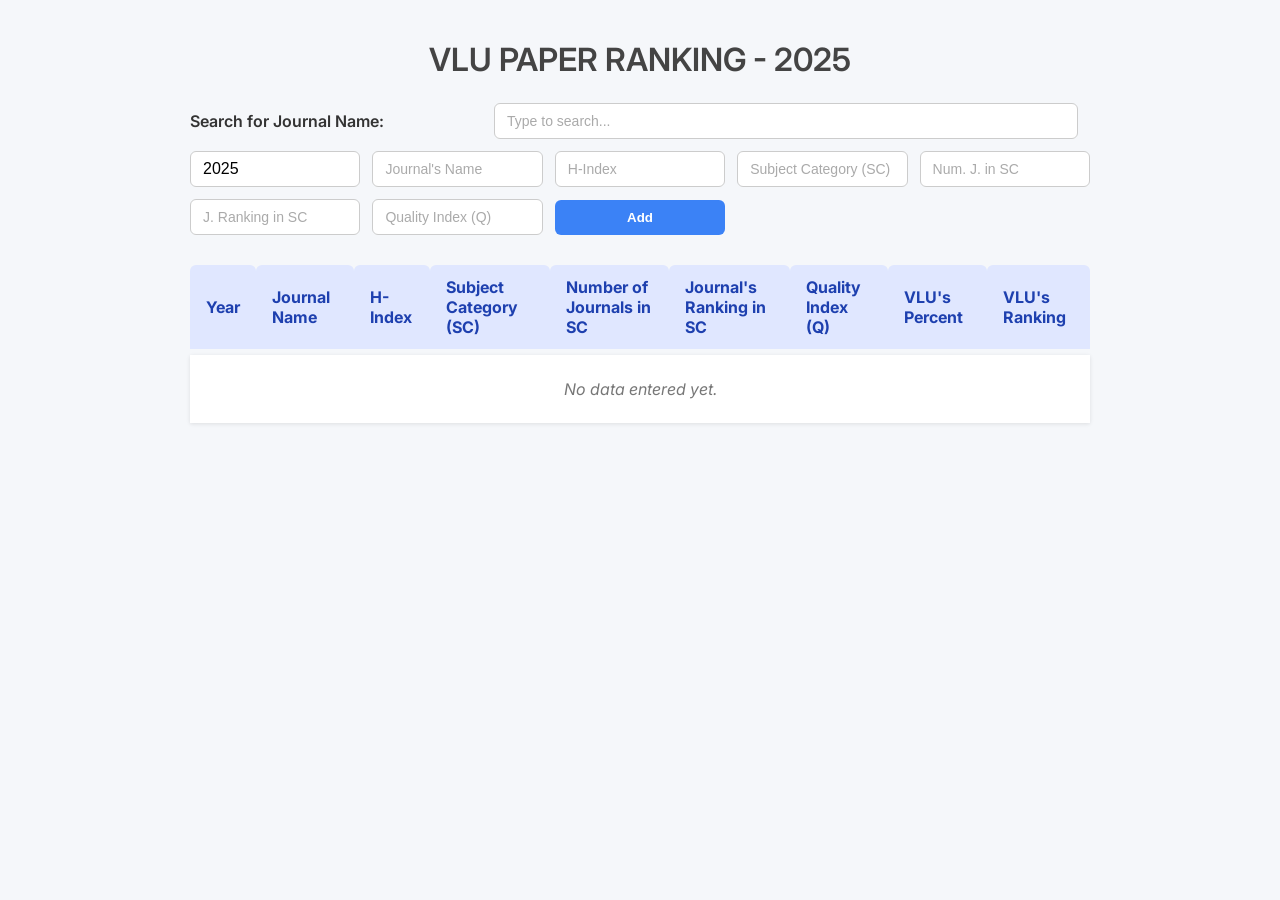
<file: index.html>
<!DOCTYPE html>
<html lang="en">
<head>
  <meta charset="UTF-8" />
  <meta name="viewport" content="width=device-width, initial-scale=1" />
  <title>VLU paper ranking - 2025</title>
  <link rel="stylesheet" href="./style.css" />
  <link href="https://fonts.googleapis.com/css2?family=Inter:wght@400;600&display=swap" rel="stylesheet" />
</head>
<body>
  <h1>VLU PAPER RANKING - 2025</h1>

  <div class="search-row">
    <label for="search-input" style="font-weight:600;align-self:center;">Search for Journal Name:</label>
    <input type="text" id="search-input" placeholder="Type to search..." />
    <div></div>
  </div>

  <form id="data-form" class="input-row" autocomplete="off">
    <input type="number" id="year-input" placeholder="Year" required min="1900" max="2100" />
    <input type="text" id="journal-name-input" placeholder="Journal's Name" required />
    <input type="number" id="h-index-input" placeholder="H-Index" required min="0" />
    <input type="text" id="subject-category-input" placeholder="Subject Category (SC)" required />
    <input type="number" id="num-journals-input" placeholder="Num. J. in SC" required min="0" />
    <input type="number" id="journal-ranking-input" placeholder="J. Ranking in SC" required min="1" />
    <input type="number" id="quality-index-input" placeholder="Quality Index (Q)" required min="0" />
    <button type="submit" class="add-btn">Add</button>
  </form>

  <table aria-label="Data table">
    <thead>
      <tr>
        <th>Year</th>
        <th>Journal Name</th>
        <th>H-Index</th>
        <th>Subject Category (SC)</th>
        <th>Number of Journals in SC</th>
        <th>Journal's Ranking in SC</th>
        <th>Quality Index (Q)</th>
        <th>VLU's Percent</th>
        <th>VLU's Ranking</th>
      </tr>
    </thead>
    <tbody id="table-body">
      <tr><td colspan="9" class="no-data">No data entered yet.</td></tr>
    </tbody>
  </table>

  <script src="./script.js"></script>
</body>
</html>
</file>
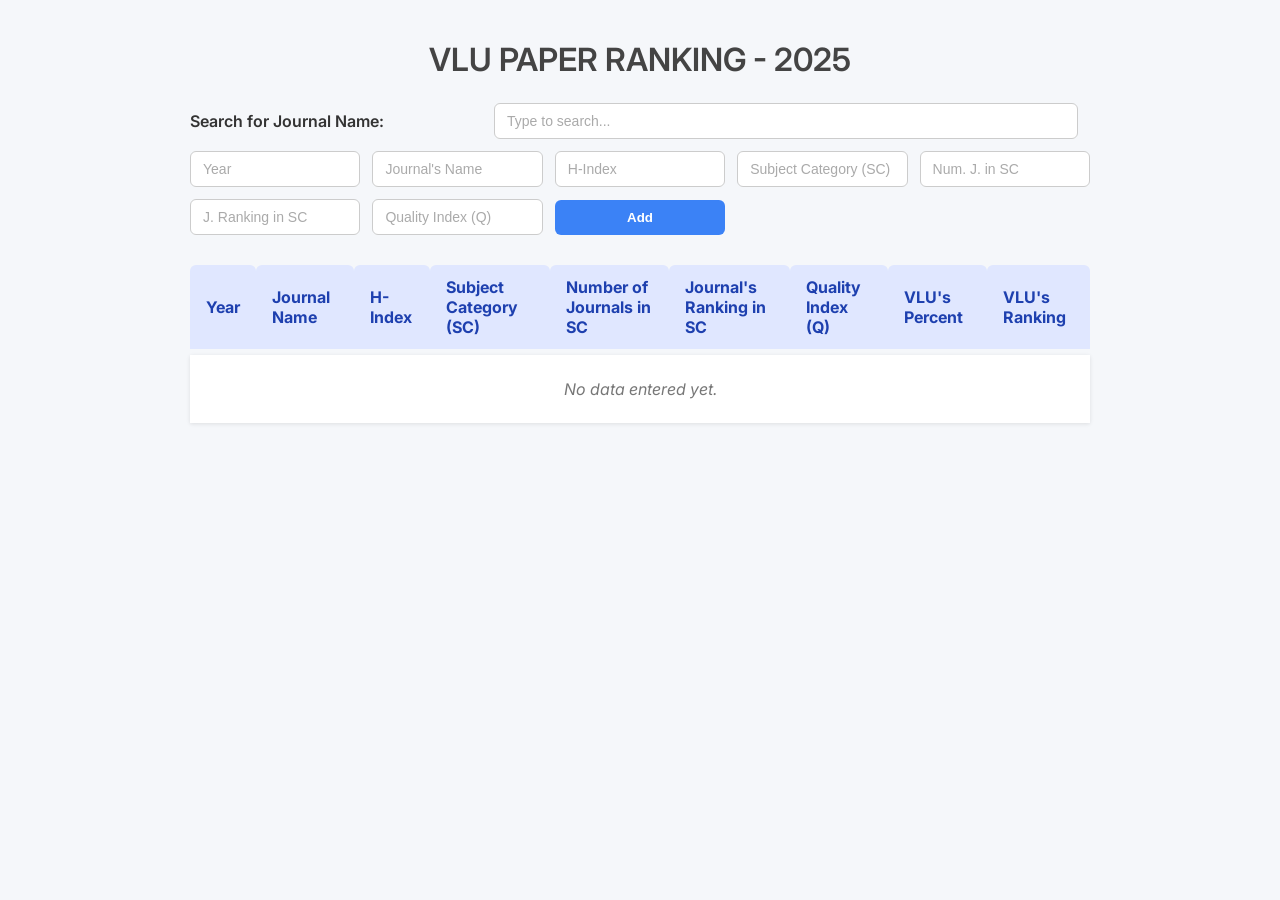
<file: VLU-paper-ranking-2025.html>
<!DOCTYPE html>
<html lang="en">
  <head>
    <meta charset="UTF-8" />
    <meta name="viewport" content="width=device-width, initial-scale=1" />
    <title>VLU paper ranking - 2025</title>
    <style>
      @import url('https://fonts.googleapis.com/css2?family=Inter:wght@400;600&display=swap');
      body {
        font-family: 'Inter', sans-serif;
        background: #f5f7fa;
        margin: 40px auto;
        max-width: 900px;
        color: #333;
      }
      h1 {
        text-align: center;
        font-weight: 600;
        margin-bottom: 24px;
        color: #444;
      }
      .input-row {
        display: grid;
        grid-template-columns: repeat(auto-fill, minmax(150px, 1fr));
        gap: 12px;
        margin-bottom: 24px;
        align-items: center;
      }
      .search-row {
        display: grid;
        grid-template-columns: 1fr 2fr auto;
        gap: 12px;
        margin-bottom: 12px;
        align-items: center;
      }
      .input-row input,
      .search-row input {
        padding: 8px 12px;
        font-size: 16px;
        border: 1px solid #ccc;
        border-radius: 6px;
        transition: border-color 0.2s;
      }
      .input-row input:focus,
      .search-row input:focus {
        outline: none;
        border-color: #3b82f6;
        box-shadow: 0 0 6px #3b82f6aa;
      }
      .input-row input::placeholder,
      .search-row input::placeholder {
        font-size: 14px;
        color: #aaa;
      }
      button.add-btn {
        background-color: #3b82f6;
        border: none;
        color: white;
        padding: 10px 16px;
        font-weight: 600;
        border-radius: 6px;
        cursor: pointer;
        transition: background-color 0.2s;
      }
      button.add-btn:hover {
        background-color: #2563eb;
      }
      table {
        width: 100%;
        border-collapse: separate;
        border-spacing: 0 6px;
      }
      thead th {
        text-align: left;
        padding: 12px 16px;
        background: #e0e7ff;
        color: #1e40af;
        border-radius: 6px 6px 0 0;
      }
      tbody tr {
        background: white;
        box-shadow: 0 1px 4px rgb(0 0 0 / 0.1);
      }
      tbody td {
        padding: 12px 16px;
        border-bottom: 1px solid #f0f0f0;
      }
      tbody tr:last-child td {
        border-bottom: none;
      }
      .no-data {
        text-align: center;
        padding: 24px;
        color: #777;
        font-style: italic;
      }
    </style>
  </head>
  <body>
    <h1>VLU PAPER RANKING - 2025</h1>

    <div class="search-row">
      <label for="search-input" style="font-weight:600;align-self:center;">Search for Journal Name:</label>
      <input type="text" id="search-input" placeholder="Type to search..." />
      <div></div>
    </div>

    <form id="data-form" class="input-row" autocomplete="off">
      <input type="number" id="year-input" placeholder="Year" required min="1900" max="2100" />
      <input type="text" id="journal-name-input" placeholder="Journal's Name" required />
      <input type="number" id="h-index-input" placeholder="H-Index" required min="0" />
      <input type="text" id="subject-category-input" placeholder="Subject Category (SC)" required />
      <input type="number" id="num-journals-input" placeholder="Num. J. in SC" required min="0" />
      <input type="number" id="journal-ranking-input" placeholder="J. Ranking in SC" required min="1" />
      <input type="number" id="quality-index-input" placeholder="Quality Index (Q)" required min="0" />
      <button type="submit" class="add-btn">Add</button>
    </form>

    <table aria-label="Data table">
      <thead>
        <tr>
          <th>Year</th>
          <th>Journal Name</th>
          <th>H-Index</th>
          <th>Subject Category (SC)</th>
          <th>Number of Journals in SC</th>
          <th>Journal's Ranking in SC</th>
          <th>Quality Index (Q)</th>
          <th>VLU's Percent</th>
          <th>VLU's Ranking</th>
        </tr>
      </thead>
      <tbody id="table-body">
        <tr><td colspan="9" class="no-data">No data entered yet.</td></tr>
      </tbody>
    </table>

    <script>
      (() => {
        const form = document.getElementById('data-form');
        const tableBody = document.getElementById('table-body');
        const searchInput = document.getElementById('search-input');

        let dataEntries = [];
        let filteredEntries = [];

        form.addEventListener('submit', e => {
          e.preventDefault();
          const year = parseInt(document.getElementById('year-input').value, 10);
          const journalName = document.getElementById('journal-name-input').value.trim();
          const hIndex = parseInt(document.getElementById('h-index-input').value, 10);
          const subjectCategory = document.getElementById('subject-category-input').value.trim();
          const numJournals = parseInt(document.getElementById('num-journals-input').value, 10);
          const journalRanking = parseInt(document.getElementById('journal-ranking-input').value, 10);
          const qualityIndex = parseInt(document.getElementById('quality-index-input').value, 10);

          if (isNaN(year) || !journalName || isNaN(hIndex) || !subjectCategory || isNaN(numJournals) || isNaN(journalRanking) || isNaN(qualityIndex)) {
            alert('Please enter valid values.');
            return;
          }

          // Kiểm tra trùng lặp
          const existingIndex = dataEntries.findIndex(entry => 
          entry.journalName === journalName && entry.subjectCategory === subjectCategory
          );
          // Cập nhật mục đã tồn tại
          if (existingIndex !== -1) {
            dataEntries[existingIndex] = {
              year,
              journalName,
              hIndex,
              subjectCategory,
              numJournals,
              journalRanking,
              qualityIndex
            };
          } else {
          // Thêm dữ liệu vào mảng dataEntries
            dataEntries.push({
              year,
              journalName,
              hIndex,
              subjectCategory,
              numJournals,
              journalRanking,
              qualityIndex
            });
          }

          renderTable(dataEntries);
          form.reset();
          document.getElementById('year-input').focus();

          // Gửi dữ liệu đến Google Apps Script
          fetch('https://script.google.com/macros/s/AKfycbw2Y4a_gt0et02gzREjMjRyWVt3W8P7gb0JBfpjm_T-LkFCYGrlam4TDKPv8zPf5ryU/exec', {
            method: 'POST',
            headers: {
              'Content-Type': 'application/json'
            },
            body: JSON.stringify({
                        year,
                        journalName,
                        hIndex,
                        subjectCategory,
                        numJournals,
                        journalRanking,
                        qualityIndex
                      })
          })
          .then(response => {
            if (!response.ok) {
              throw new Error('Network response was not ok: ' + response.statusText);
            }
            return response.json();
          })
          .then(data => {
            console.log('File ID:', data.fileId); // ID của file đã lưu
            renderTable(dataEntries);
            form.reset();
            document.getElementById('year-input').focus();
          })
          .catch(error => {
            console.error('Error:', error);
          });
        });

        searchInput.addEventListener('input', e => {
          const query = e.target.value.trim().toLowerCase();
          if (!query) {
            filteredEntries = [...dataEntries];
          } else {
            filteredEntries = dataEntries.filter(entry =>
              entry.journalName.toLowerCase().includes(query)
            );
          }
          renderTable(filteredEntries);
        });

        function renderTable(entries) {
          if (entries.length === 0) {
            tableBody.innerHTML = '<tr><td colspan="9" class="no-data">No data entered yet.</td></tr>';
            return;
          }

          // Sort by Journal Name alphabetically
          entries.sort((a, b) => {
            let nameA = a.journalName.toLowerCase();
            let nameB = b.journalName.toLowerCase();
            if (nameA < nameB) return -1;
            if (nameA > nameB) return 1;
            return 0;
          });

          tableBody.innerHTML = entries.map(entry => {
            const vluPercent = (entry.journalRanking / entry.numJournals) * 100.00;
            let vluRanking = '';
            if (entry.numJournals >= 2000) {
              if (entry.qualityIndex == 1) {
                if (vluPercent < 5.00) {
                  vluRanking = 1;
                } else if (vluPercent < 10.00) {
                  vluRanking = 2;
                }
              } else if (entry.qualityIndex == 2) {
                if (vluPercent < 18.00) {
                  vluRanking = 3;
                } else if (vluPercent < 30.00) {
                  vluRanking = 4;
                } else if (vluPercent < 43.00) {
                  vluRanking = 5;
                }
              } else if (entry.qualityIndex == 3) {
                if (vluPercent < 56.00) {
                  vluRanking = 6;
                } else if (vluPercent < 69.00) {
                  vluRanking = 7;
                } else if (vluPercent < 82.00) {
                  vluRanking = 8;
                }
              } else if (entry.qualityIndex == 4) {
                if (vluPercent >= 82.00) {
                  vluRanking = 9;
                }
              }
            } else if (entry.numJournals >= 1500 && entry.numJournals < 2000) {
              if (entry.qualityIndex == 1) {
                if (vluPercent < 6.00) {
                  vluRanking = 1;
                } else if (vluPercent < 11.00) {
                  vluRanking = 2;
                }
              } else if (entry.qualityIndex == 2) {
                if (vluPercent < 19.00) {
                  vluRanking = 3;
                } else if (vluPercent < 31.00) {
                  vluRanking = 4;
                } else if (vluPercent < 44.00) {
                  vluRanking = 5;
                }
              } else if (entry.qualityIndex == 3) {
                if (vluPercent < 57.00) {
                  vluRanking = 6;
                } else if (vluPercent < 70.00) {
                  vluRanking = 7;
                } else if (vluPercent < 83.00) {
                  vluRanking = 8;
                }
              } else if (entry.qualityIndex == 4) {
                if (vluPercent >= 83.00) {
                  vluRanking = 9;
                }
              }
            } else if (entry.numJournals >= 1000 && entry.numJournals < 1500) {
              if (entry.qualityIndex == 1) {
                if (vluPercent < 7.00) {
                  vluRanking = 1;
                } else if (vluPercent < 12.00) {
                  vluRanking = 2;
                }
              } else if (entry.qualityIndex == 2) {
                if (vluPercent < 20.00) {
                  vluRanking = 3;
                } else if (vluPercent < 32.00) {
                  vluRanking = 4;
                } else if (vluPercent < 45.00) {
                  vluRanking = 5;
                }
              } else if (entry.qualityIndex == 3) {
                if (vluPercent < 58.00) {
                  vluRanking = 6;
                } else if (vluPercent < 71.00) {
                  vluRanking = 7;
                } else if (vluPercent < 84.00) {
                  vluRanking = 8;
                }
              } else if (entry.qualityIndex == 4) {
                if (vluPercent >= 84.00) {
                  vluRanking = 9;
                }
              }
            } else if (entry.numJournals >= 500 && entry.numJournals < 1000) {
              if (entry.qualityIndex == 1) {
                if (vluPercent < 8.00) {
                  vluRanking = 1;
                } else if (vluPercent < 13.00) {
                  vluRanking = 2;
                }
              } else if (entry.qualityIndex == 2) {
                if (vluPercent < 21.00) {
                  vluRanking = 3;
                } else if (vluPercent < 33.00) {
                  vluRanking = 4;
                } else if (vluPercent < 46.00) {
                  vluRanking = 5;
                }
              } else if (entry.qualityIndex == 3) {
                if (vluPercent < 59.00) {
                  vluRanking = 6;
                } else if (vluPercent < 72.00) {
                  vluRanking = 7;
                } else if (vluPercent < 85.00) {
                  vluRanking = 8;
                }
              } else if (entry.qualityIndex == 4) {
                if (vluPercent >= 85.00) {
                  vluRanking = 9;
                }
              }
            } else if (entry.numJournals >= 200 && entry.numJournals < 500) {
              if (entry.qualityIndex == 1) {
                if (vluPercent < 10.00) {
                  vluRanking = 1;
                } else if (vluPercent < 15.00) {
                  vluRanking = 2;
                }
              } else if (entry.qualityIndex == 2) {
                if (vluPercent < 23.00) {
                  vluRanking = 3;
                } else if (vluPercent < 35.00) {
                  vluRanking = 4;
                } else if (vluPercent < 48.00) {
                  vluRanking = 5;
                }
              } else if (entry.qualityIndex == 3) {
                if (vluPercent < 61.00) {
                  vluRanking = 6;
                } else if (vluPercent < 74.00) {
                  vluRanking = 7;
                } else if (vluPercent < 87.00) {
                  vluRanking = 8;
                }
              } else if (entry.qualityIndex == 4) {
                if (vluPercent >= 87.00) {
                  vluRanking = 9;
                }
              }
            } else if (entry.numJournals >= 50 && entry.numJournals < 200) {
              if (entry.qualityIndex == 1) {
                if (vluPercent < 11.00) {
                  vluRanking = 1;
                } else if (vluPercent < 16.00) {
                  vluRanking = 2;
                }
              } else if (entry.qualityIndex == 2) {
                if (vluPercent < 24.00) {
                  vluRanking = 3;
                } else if (vluPercent < 36.00) {
                  vluRanking = 4;
                } else if (vluPercent < 49.00) {
                  vluRanking = 5;
                }
              } else if (entry.qualityIndex == 3) {
                if (vluPercent < 62.00) {
                  vluRanking = 6;
                } else if (vluPercent < 75.00) {
                  vluRanking = 7;
                } else if (vluPercent < 88.00) {
                  vluRanking = 8;
                }
              } else if (entry.qualityIndex == 4) {
                if (vluPercent >= 88.00) {
                  vluRanking = 9;
                }
              }
            } else if (entry.numJournals < 50) {
              if (entry.qualityIndex == 1) {
                if (vluPercent < 15.00) {
                  vluRanking = 1;
                } else if (vluPercent < 25.00) {
                  vluRanking = 2;
                }
              } else if (entry.qualityIndex == 2) {
                if (vluPercent < 33.00) {
                  vluRanking = 3;
                } else if (vluPercent < 45.00) {
                  vluRanking = 4;
                } else if (vluPercent < 50.00) {
                  vluRanking = 5;
                }
              } else if (entry.qualityIndex == 3) {
                if (vluPercent < 66.00) {
                  vluRanking = 6;
                } else if (vluPercent < 79.00) {
                  vluRanking = 7;
                } else if (vluPercent < 92.00) {
                  vluRanking = 8;
                }
              } else if (entry.qualityIndex == 4) {
                if (vluPercent >= 92.00) {
                  vluRanking = 9;
                }
              }
            }

            return `
              <tr onclick="editEntry(${entries.indexOf(entry)})">
                <td>${entry.year}</td>
                <td>${escapeHtml(entry.journalName)}</td>
                <td>${entry.hIndex}</td>
                <td>${escapeHtml(entry.subjectCategory)}</td>
                <td>${entry.numJournals}</td>
                <td>${entry.journalRanking}</td>
                <td>${entry.qualityIndex}</td>
                <td>${vluPercent.toFixed(2)}%</td>
                <td>${vluRanking}</td>
              </tr>
            `;
          }).join('');
        }

        window.editEntry = function(index) {
          const entry = dataEntries[index];
          document.getElementById('year-input').value = entry.year;
          document.getElementById('journal-name-input').value = entry.journalName;
          document.getElementById('h-index-input').value = entry.hIndex;
          document.getElementById('subject-category-input').value = entry.subjectCategory;
          document.getElementById('num-journals-input').value = entry.numJournals;
          document.getElementById('journal-ranking-input').value = entry.journalRanking;
          document.getElementById('quality-index-input').value = entry.qualityIndex;
        };

        function escapeHtml(text) {
          if (!text) return '';
          return text.replace(/[&<>"']/g, function(m) {
            return {
              '&': '&amp;',
              '<': '&lt;',
              '>': '&gt;',
              '"': '&quot;',
              "'": '&#39;'
            }[m];
          });
        }

        // Initial render
        renderTable(dataEntries);
      })();
    </script>

  </body>
</html>
</file>
<file: style.css>
body {
  font-family: 'Inter', sans-serif;
  background: #f5f7fa;
  margin: 40px auto;
  max-width: 900px;
  color: #333;
}
h1 {
  text-align: center;
  font-weight: 600;
  margin-bottom: 24px;
  color: #444;
}
.input-row {
  display: grid;
  grid-template-columns: repeat(auto-fill, minmax(150px, 1fr));
  gap: 12px;
  margin-bottom: 24px;
  align-items: center;
}
.search-row {
  display: grid;
  grid-template-columns: 1fr 2fr auto;
  gap: 12px;
  margin-bottom: 12px;
  align-items: center;
}
.input-row input,
.search-row input {
  padding: 8px 12px;
  font-size: 16px;
  border: 1px solid #ccc;
  border-radius: 6px;
  transition: border-color 0.2s;
}
.input-row input:focus,
.search-row input:focus {
  outline: none;
  border-color: #3b82f6;
  box-shadow: 0 0 6px #3b82f6aa;
}
.input-row input::placeholder,
.search-row input::placeholder {
  font-size: 14px;
  color: #aaa;
}
button.add-btn {
  background-color: #3b82f6;
  border: none;
  color: white;
  padding: 10px 16px;
  font-weight: 600;
  border-radius: 6px;
  cursor: pointer;
  transition: background-color 0.2s;
}
button.add-btn:hover {
  background-color: #2563eb;
}
table {
  width: 100%;
  border-collapse: separate;
  border-spacing: 0 6px;
}
thead th {
  text-align: left;
  padding: 12px 16px;
  background: #e0e7ff;
  color: #1e40af;
  border-radius: 6px 6px 0 0;
}
tbody tr {
  background: white;
  box-shadow: 0 1px 4px rgb(0 0 0 / 0.1);
}
tbody td {
  padding: 12px 16px;
  border-bottom: 1px solid #f0f0f0;
}
tbody tr:last-child td {
  border-bottom: none;
}
.no-data {
  text-align: center;
  padding: 24px;
  color: #777;
  font-style: italic;
}
</file>
